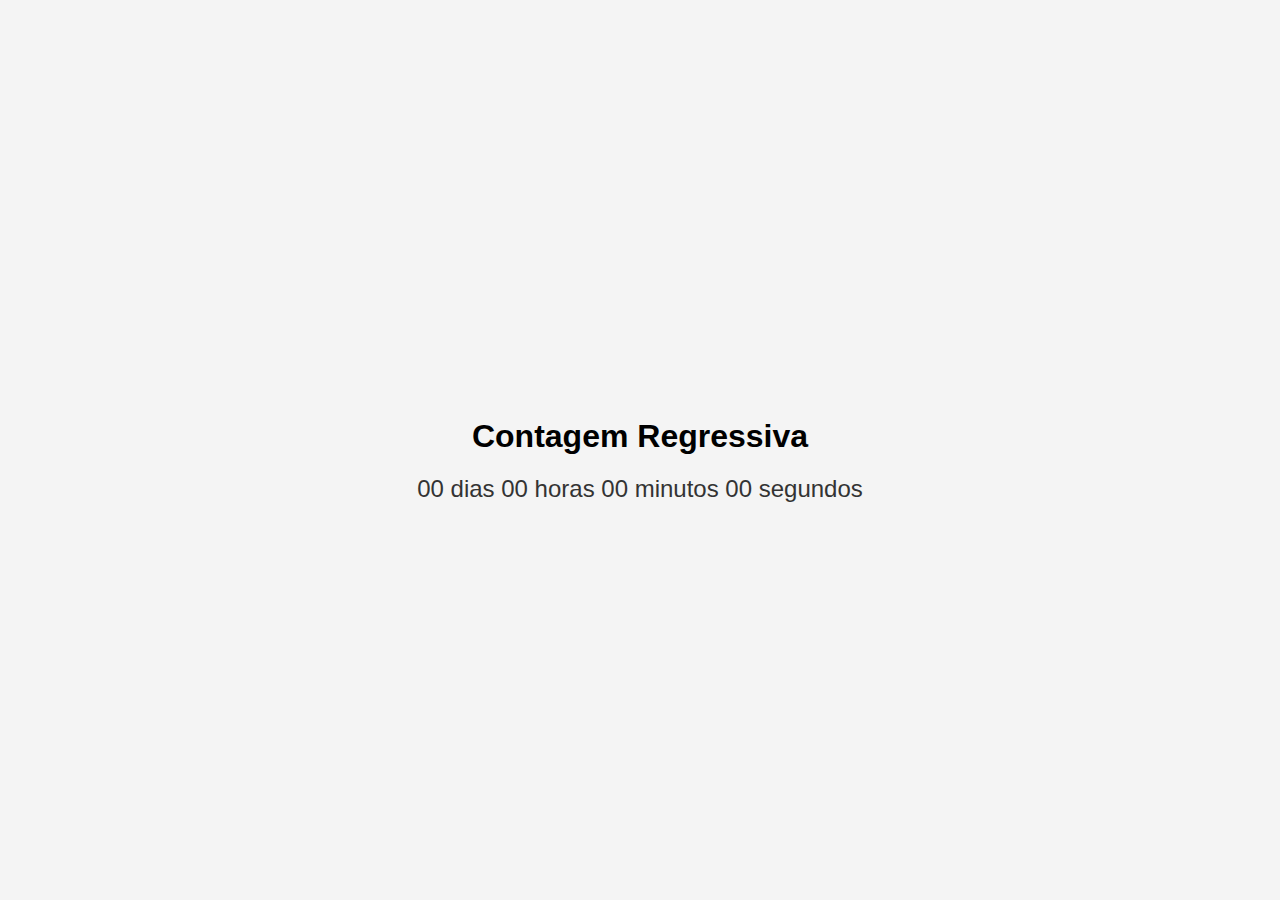
<file: Exercicio 3- Datas e temporizadores/index.html>
<!DOCTYPE html>
<html lang="pt-BR">
<head>
    <meta charset="UTF-8">
    <meta name="viewport" content="width=device-width, initial-scale=1.0">
    <title>Temporizador de Contagem Regressiva</title>
    <style>
        body {
            font-family: Arial, sans-serif;
            display: flex;
            justify-content: center;
            align-items: center;
            height: 100vh;
            margin: 0;
            background-color: #f4f4f4;
        }

        .timer {
            text-align: center;
        }

        h1 {
            font-size: 2rem;
            margin-bottom: 20px;
        }

        #countdown {
            font-size: 1.5rem;
            color: #333;
        }
    </style>
</head>
<body>
    <div class="timer">
        <h1>Contagem Regressiva</h1>
        <div id="countdown">00 dias 00 horas 00 minutos 00 segundos</div>
    </div>

    <script>
        // Função para calcular o tempo restante até a data futura
        function calcularTempoRestante(dataFutura) {
            const agora = new Date().getTime(); // Data e hora atuais em milissegundos
            const tempoRestante = dataFutura - agora; // Diferença em milissegundos

            // Cálculo de dias, horas, minutos e segundos restantes
            const dias = Math.floor(tempoRestante / (1000 * 60 * 60 * 24));
            const horas = Math.floor((tempoRestante % (1000 * 60 * 60 * 24)) / (1000 * 60 * 60));
            const minutos = Math.floor((tempoRestante % (1000 * 60 * 60)) / (1000 * 60));
            const segundos = Math.floor((tempoRestante % (1000 * 60)) / 1000);

            return { dias, horas, minutos, segundos };
        }

        // Função para atualizar o temporizador na tela
        function atualizarTemporizador() {
            const dataFutura = new Date("December 31, 2024 23:59:59").getTime(); // Defina sua data futura aqui
            const { dias, horas, minutos, segundos } = calcularTempoRestante(dataFutura);

            // Atualizando o conteúdo da div com o tempo restante
            document.getElementById("countdown").innerHTML = 
                `${dias} dias ${horas} horas ${minutos} minutos ${segundos} segundos`;

            // Se o tempo terminar
            if (dias <= 0 && horas <= 0 && minutos <= 0 && segundos <= 0) {
                clearInterval(intervalo); // Para o temporizador
                document.getElementById("countdown").innerHTML = "Tempo esgotado!";
            }
        }

        // Atualizar o temporizador a cada segundo
        const intervalo = setInterval(atualizarTemporizador, 1000);
    </script>
</body>
</html>
</file>
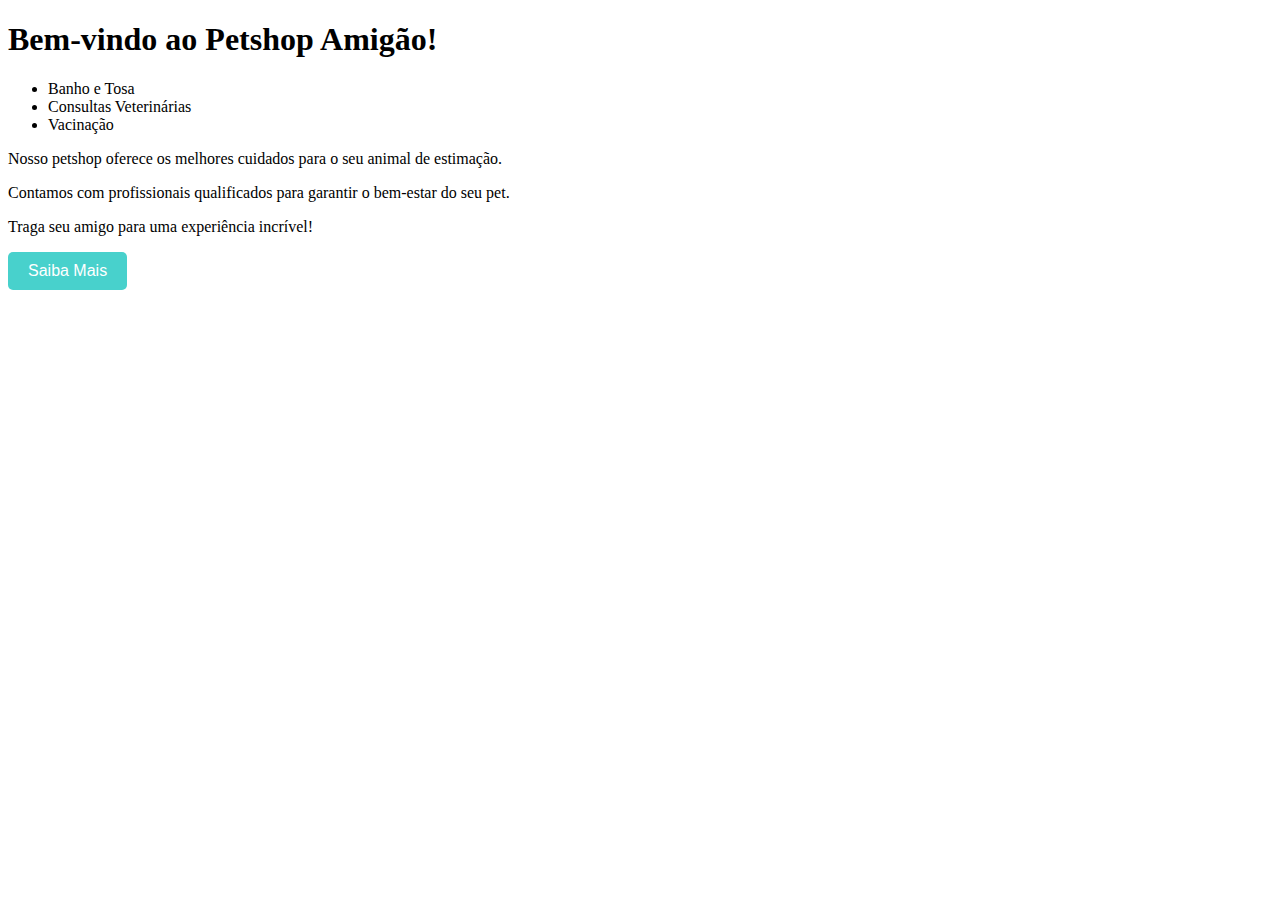
<file: Exercício 4- Seletores/index.html>
<!DOCTYPE html>
<html lang="en">
<head>
    <meta charset="UTF-8">
    <meta name="viewport" content="width=device-width, initial-scale=1.0">
    <title>Petshop do amigão</title>
    <link rel="stylesheet" href="styles.css">
</head>
<body>
    <h1 id="Petshop o amigão">Bem-vindo ao Petshop Amigão!</h1>

    <ul id="lista">
        <li>Banho e Tosa</li>
        <li>Consultas Veterinárias</li>
        <li>Vacinação</li>
    </ul>

    <p>Nosso petshop oferece os melhores cuidados para o seu animal de estimação.</p>
    <p>Contamos com profissionais qualificados para garantir o bem-estar do seu pet.</p>
    <p>Traga seu amigo para uma experiência incrível!</p>

    <button id="meuBotao">Saiba Mais</button>

   
    <script src="index.js" defer></script>
</body>
</html>
</file>
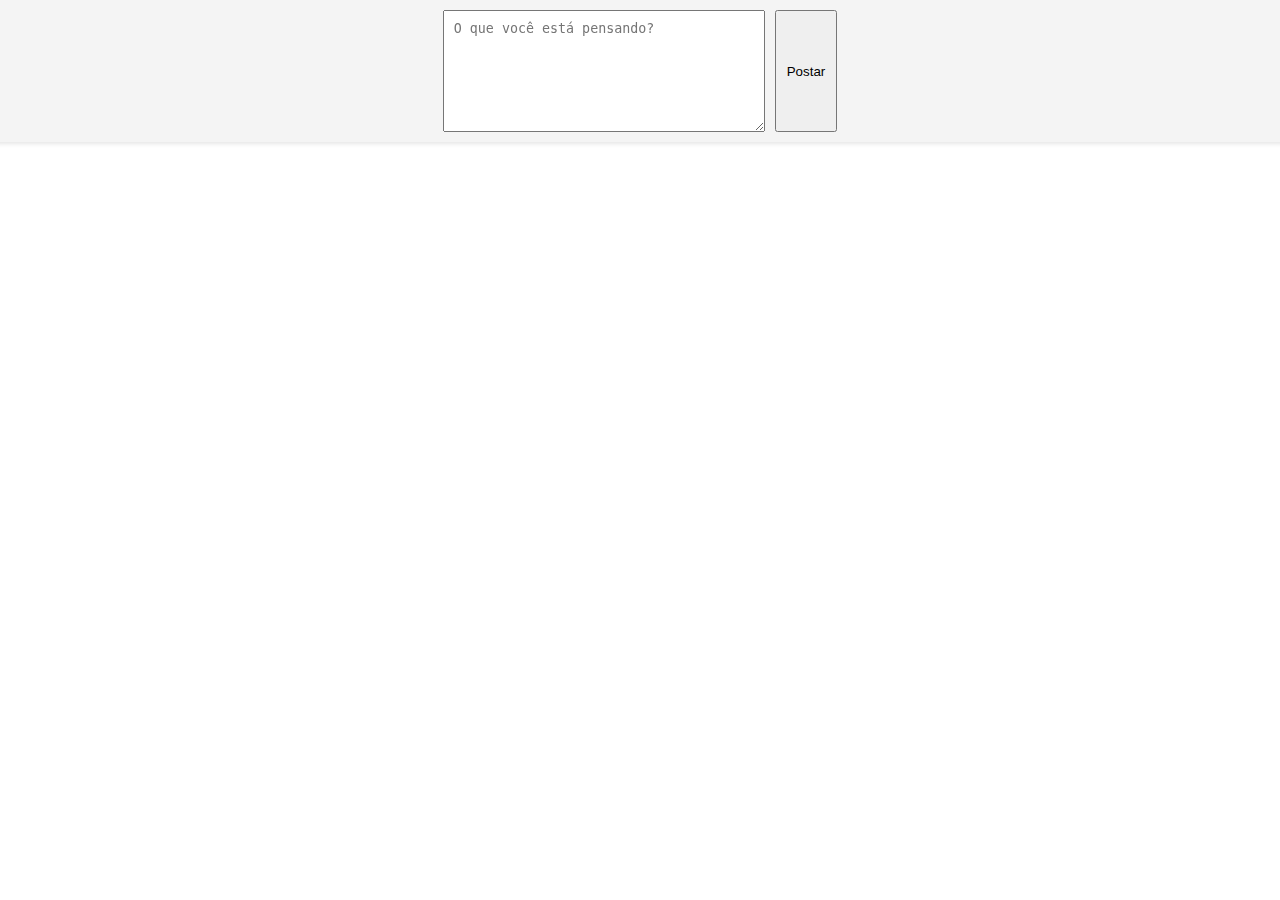
<file: Exercicio 7- Apis/APIS 2/index.html>
<!DOCTYPE html>
<html lang="en">
<head>
    <meta charset="UTF-8">
    <meta name="viewport" content="width=device-width, initial-scale=1.0">
    <title>Feed de Rede Social</title>
    <link rel="stylesheet" href="styles.css">
</head>
<body>
    <div id="form">
        <textarea id="postContent" placeholder="O que você está pensando?"></textarea>
        <button id="postButton">Postar</button>
    </div>

    <ul id="feed"></ul>

    <script src="index.js" defer></script>
</body>
</html>
</file>
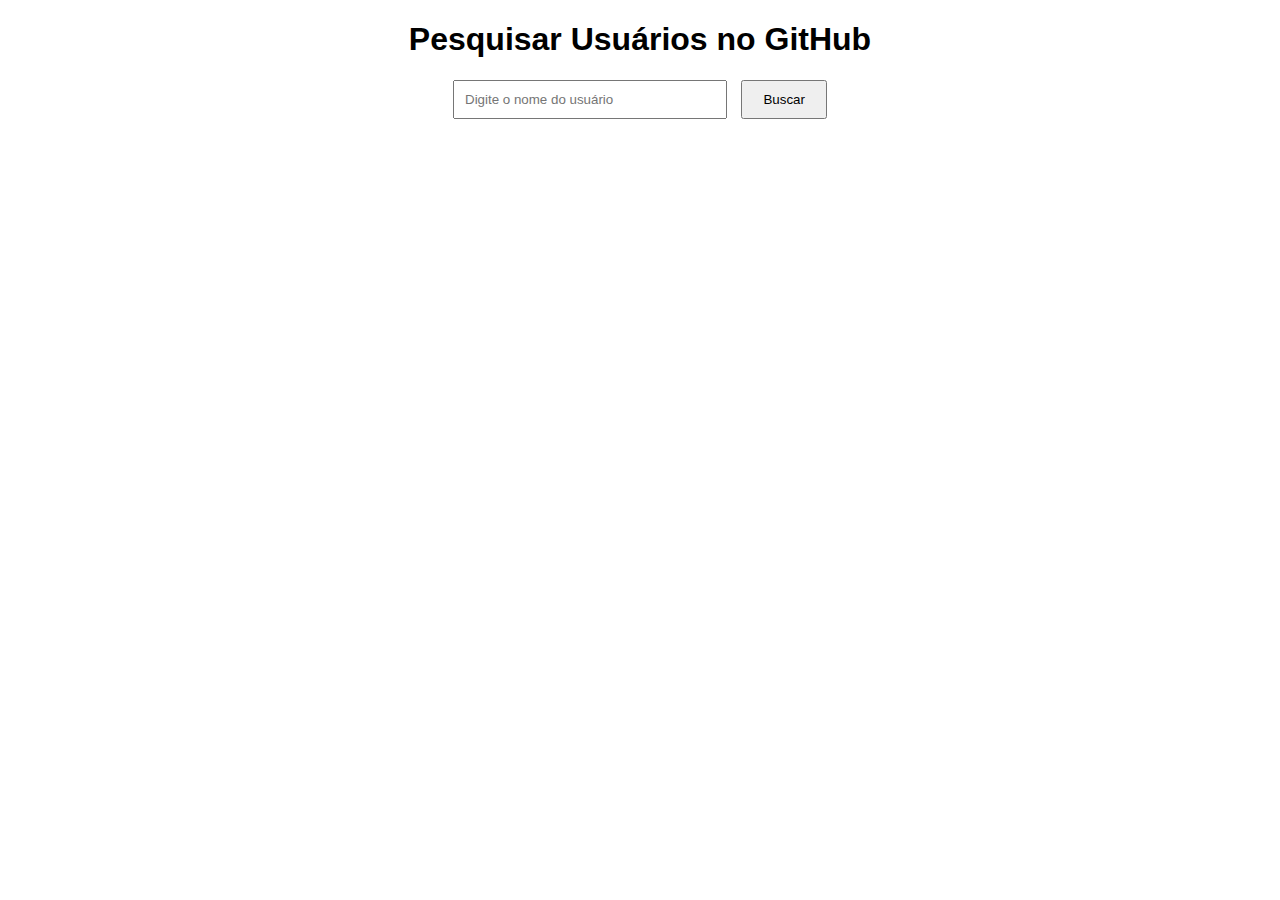
<file: Exercicio 7- Apis/APIS/index.html>
<!DOCTYPE html>
<html lang="en">
<head>
    <meta charset="UTF-8">
    <meta name="viewport" content="width=device-width, initial-scale=1.0">
    <title>Busca de Usuários no GitHub</title>
    <link rel="stylesheet" href="styles.css">
</head>
<body>
    <h1>Pesquisar Usuários no GitHub</h1>

    <input type="text" id="searchInput" placeholder="Digite o nome do usuário">
    <button id="searchButton">Buscar</button>

    <ul id="results"></ul>

    <script src="index.js" defer></script>
</body>
</html>
</file>
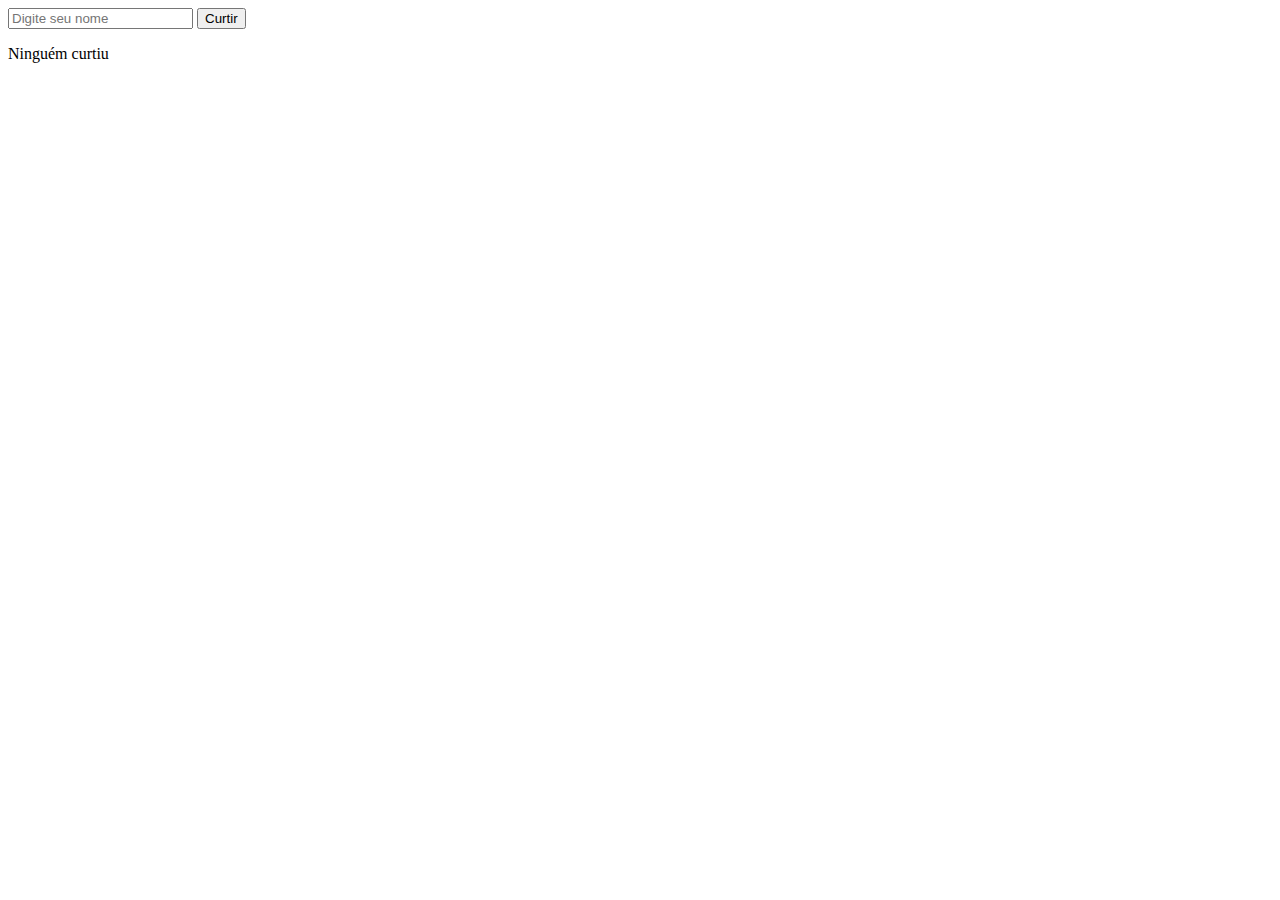
<file: Exercício 5-Eventos/Exercicio 5- Eventos/index.html>
<!DOCTYPE html>
<html lang="en">
<head>
    <meta charset="UTF-8">
    <meta name="viewport" content="width=device-width, initial-scale=1.0">
    <title>Curtir</title>
</head>
<body>
    <input type="text" id="nome" placeholder="Digite seu nome">
    <button onclick="curtir()">Curtir</button>
    <p id="listaCurtidas">Ninguém curtiu</p>

    <script src="index.js"></script>
</body>
</html>
</file>
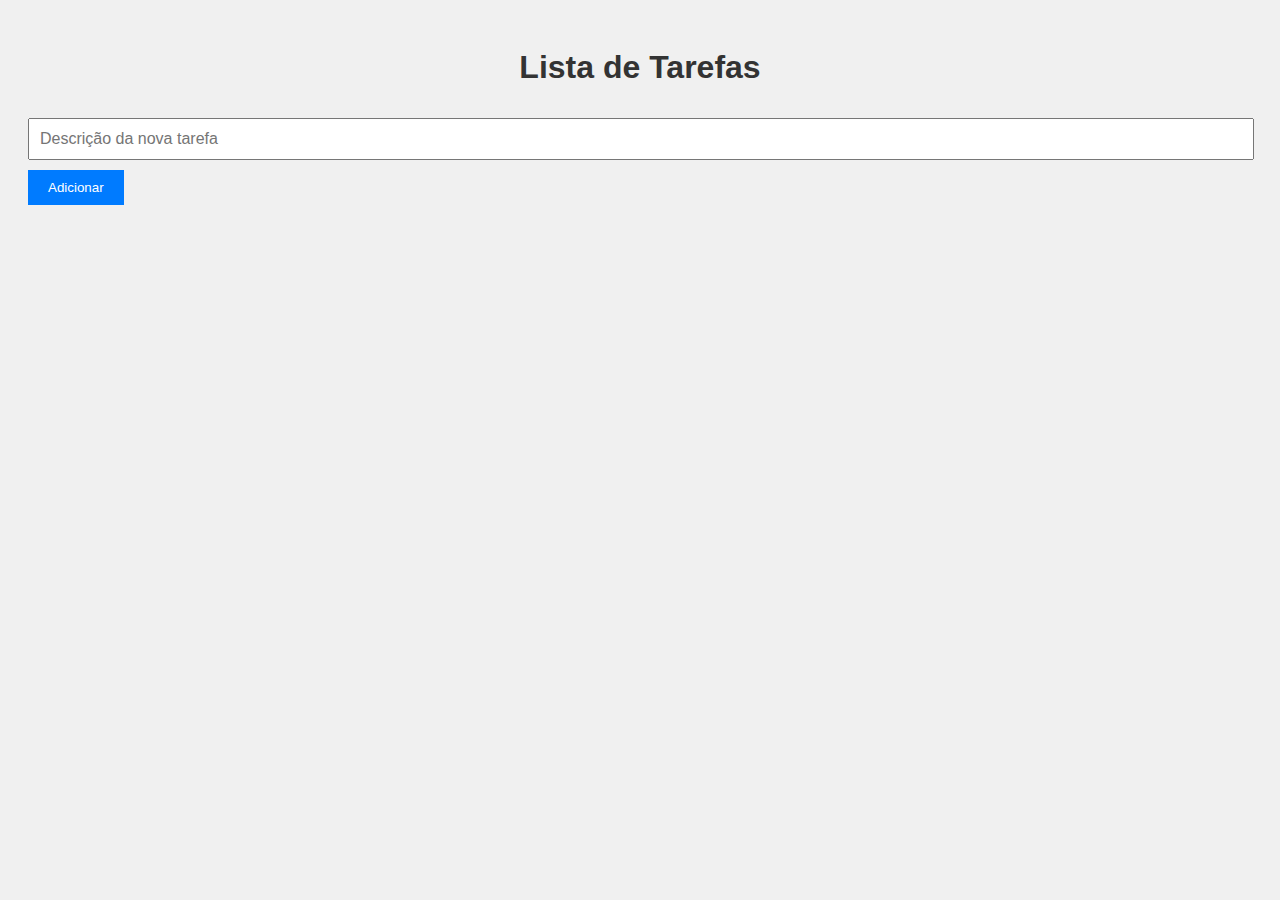
<file: Exercício 5-Eventos/Exercicio 5.2 Eventos/index.html>
<!DOCTYPE html>
<html lang="en">
<head>
    <meta charset="UTF-8">
    <meta name="viewport" content="width=device-width, initial-scale=1.0">
    <title>Lista de Tarefas</title>
    <link rel="stylesheet" href="Styles.css">
</head>
<body>
    <h1>Lista de Tarefas</h1>
    <input type="text" id="descricao" placeholder="Descrição da nova tarefa">
    <button onclick="adicionarTarefa()">Adicionar</button>
    <ul id="listaTarefas"></ul>

    <script src="index.js"></script>
</body>
</html>
</file>
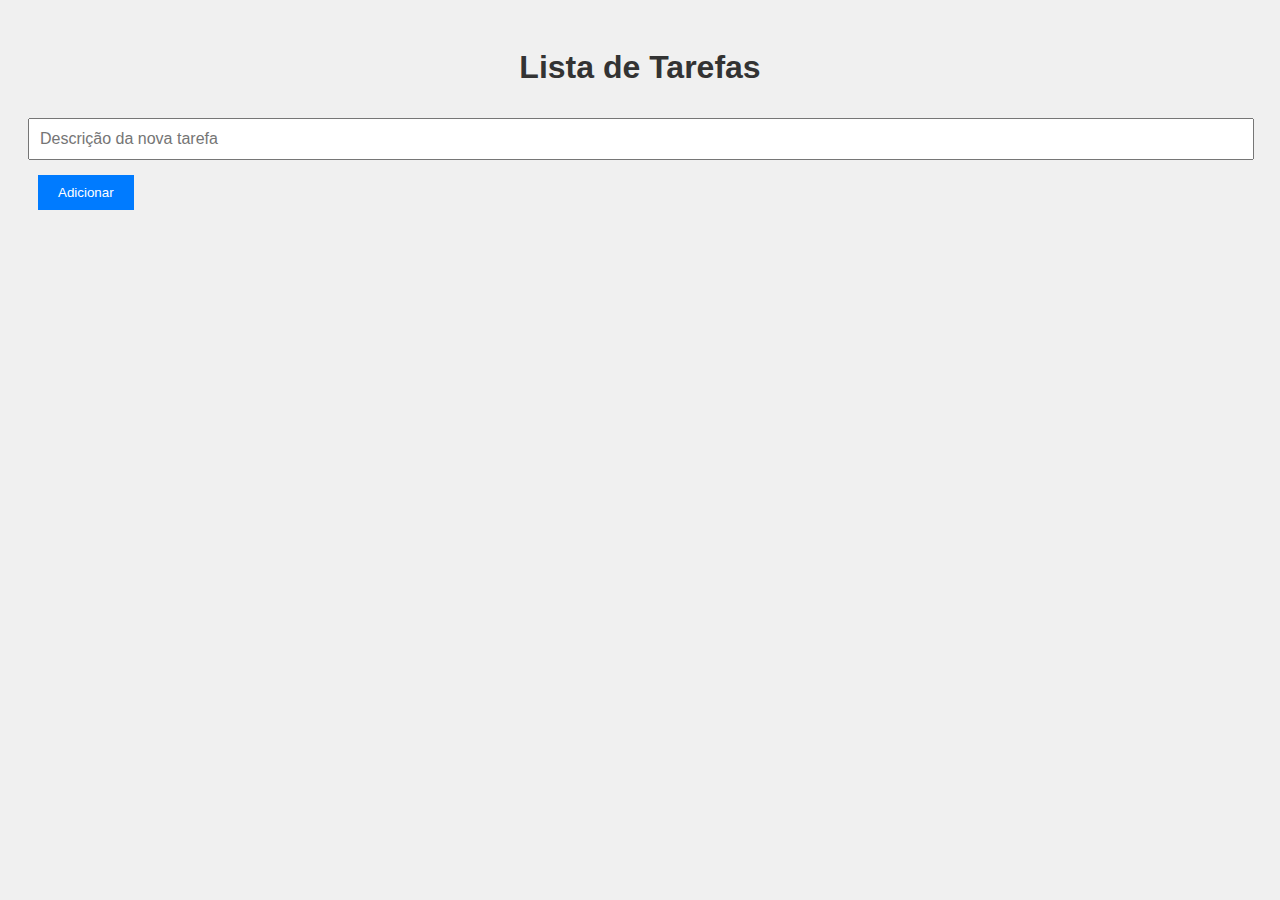
<file: Exercício 6- Manipulação de dados/Exercicio 6 manipulação de dados - Exercício 2/index.html>
<!DOCTYPE html>
<html lang="en">
<head>
    <meta charset="UTF-8">
    <meta name="viewport" content="width=device-width, initial-scale=1.0">
    <title>Lista de Tarefas com Persistência</title>
    <link rel="stylesheet" href="styles.css">
</head>
<body>
    <h1>Lista de Tarefas</h1>
    <input type="text" id="descricao" placeholder="Descrição da nova tarefa">
    <button onclick="adicionarTarefa()">Adicionar</button>
    <ul id="listaTarefas"></ul>

    <script src="index.js"></script>
</body>
</html>
</file>
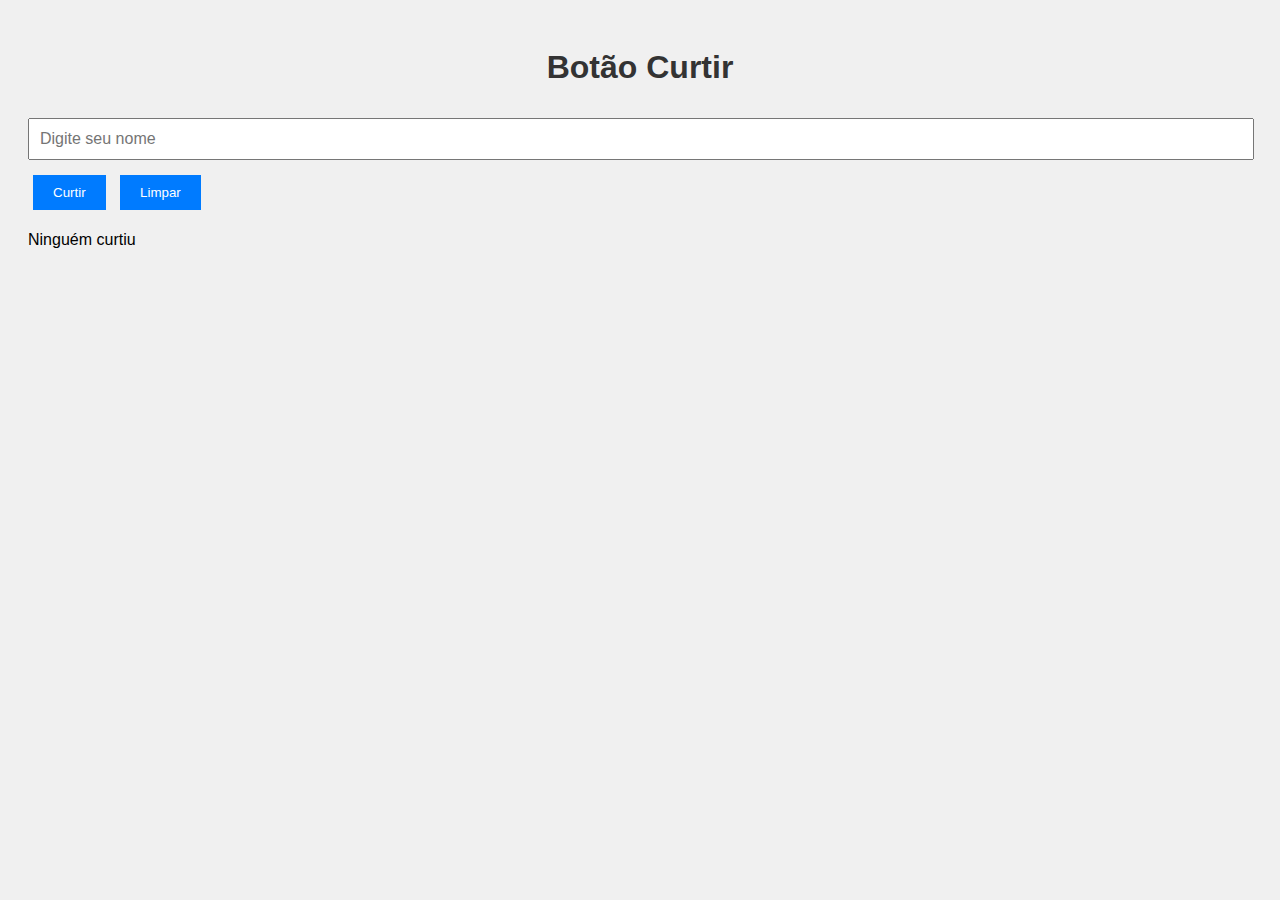
<file: Exercício 6- Manipulação de dados/Exercicio 6 manipulação de dados/index.html>
<!DOCTYPE html>
<html lang="en">
<head>
    <meta charset="UTF-8">
    <meta name="viewport" content="width=device-width, initial-scale=1.0">
    <title>Botão Curtir com Persistência</title>
    <link rel="stylesheet" href="styles.css">
</head>
<body>
    <h1>Botão Curtir</h1>
    <input type="text" id="nome" placeholder="Digite seu nome">
    <button onclick="curtir()">Curtir</button>
    <button onclick="limparCurtidas()">Limpar</button>
    <p id="listaCurtidas">Ninguém curtiu</p>

    <script src="index.js"></script>
</body>
</html>
</file>
<file: Exercicio 7- Apis/APIS 2/styles.css>
body {
    font-family: Arial, sans-serif;
    margin: 0;
    padding: 0;
    display: flex;
    flex-direction: column;
    align-items: center;
}

#form {
    position: fixed;
    top: 0;
    width: 100%;
    background-color: #f4f4f4;
    padding: 10px;
    box-shadow: 0 2px 4px rgba(0, 0, 0, 0.1);
    display: flex;
    justify-content: center;
    gap: 10px;
}

textarea {
    width: 300px;
    height: 100px;
    padding: 10px;
}

button {
    padding: 10px;
    cursor: pointer;
}

ul {
    margin-top: 150px;
    width: 100%;
    max-width: 600px;
    list-style: none;
    padding: 0;
}

li {
    border-bottom: 1px solid #ccc;
    padding: 20px;
    display: flex;
    align-items: center;
    justify-content: space-between;
    flex-wrap: wrap;
}

.post-info {
    display: flex;
    gap: 20px;
    width: 100%;
}

img {
    width: 50px;
    height: 50px;
    border-radius: 50%;
}

.cat-image {
    max-width: 100px;
    margin-top: 10px;
}

.likes {
    margin-top: 10px;
    display: flex;
    align-items: center;
}

button.like {
    margin-left: 10px;
}
</file>
<file: Exercicio 7- Apis/APIS/styles.css>
body {
    font-family: Arial, sans-serif;
    text-align: center;
    margin: 20px;
}

input {
    padding: 10px;
    width: 250px;
    margin-right: 10px;
}

button {
    padding: 10px 20px;
}

ul {
    list-style: none;
    padding: 0;
}

li {
    padding: 10px;
    border-bottom: 1px solid #ccc;
}
</file>
<file: Exercício 5-Eventos/Exercicio 5.2 Eventos/Styles.css>
body {
    font-family: Arial, sans-serif;
    background-color: #f0f0f0;
    padding: 20px;
}

h1 {
    text-align: center;
    color: #333;
}

input[type="text"] {
    width: calc(100% - 22px);
    padding: 10px;
    margin: 10px 0;
    font-size: 16px;
}

button {
    padding: 10px 20px;
    background-color: #007BFF;
    color: #fff;
    border: none;
    cursor: pointer;
}

button:hover {
    background-color: #0056b3;
}

ul {
    list-style-type: none;
    padding: 0;
}

li {
    background-color: #fff;
    margin: 5px 0;
    padding: 10px;
    border: 1px solid #ddd;
    display: flex;
    align-items: center;
}

li.concluida {
    text-decoration: line-through;
    background-color: #d4edda;
    color: #155724;
}

li.naoConcluida {
    background-color: #fff3cd;
    color: #856404;
}
</file>
<file: Exercício 6- Manipulação de dados/Exercicio 6 manipulação de dados - Exercício 2/styles.css>
body {
    font-family: Arial, sans-serif;
    background-color: #f0f0f0;
    padding: 20px;
}

h1 {
    text-align: center;
    color: #333;
}

input[type="text"] {
    width: calc(100% - 22px);
    padding: 10px;
    margin: 10px 0;
    font-size: 16px;
}

button {
    padding: 10px 20px;
    background-color: #007BFF;
    color: #fff;
    border: none;
    cursor: pointer;
    margin: 5px;
}

button:hover {
    background-color: #0056b3;
}

ul {
    list-style-type: none;
    padding: 0;
}

li {
    background-color: #fff;
    margin: 5px 0;
    padding: 10px;
    border: 1px solid #ddd;
    display: flex;
    align-items: center;
}

li.concluida {
    text-decoration: line-through;
    background-color: #d4edda;
    color: #155724;
}

li.naoConcluida {
    background-color: #fff3cd;
    color: #856404;
}

button {
    margin-left: 10px;
}
</file>
<file: Exercício 6- Manipulação de dados/Exercicio 6 manipulação de dados/styles.css>
body {
    font-family: Arial, sans-serif;
    background-color: #f0f0f0;
    padding: 20px;
}

h1 {
    text-align: center;
    color: #333;
}

input[type="text"] {
    width: calc(100% - 22px);
    padding: 10px;
    margin: 10px 0;
    font-size: 16px;
}

button {
    padding: 10px 20px;
    background-color: #007BFF;
    color: #fff;
    border: none;
    cursor: pointer;
    margin: 5px;
}

button:hover {
    background-color: #0056b3;
}
</file>
<file: Exercício 4- Seletores/styles.css>
/* Classe aplicada aos parágrafos */
.info-petshop {
    color: #FF6347;  /* Cor dos parágrafos em vermelho-tomate */
    font-size: 18px;  /* Tamanho da fonte dos parágrafos */
    font-style: italic;  /* Texto em itálico */
}

/* Estilo geral para o botão */
button {
    padding: 10px 20px;
    background-color: #48D1CC;  /* Cor de fundo do botão */
    color: white;  /* Cor do texto do botão */
    border: none;
    border-radius: 5px;
    font-size: 16px;
    cursor: pointer;
}

/* Botão ao passar o mouse */
button:hover {
    background-color: #20B2AA;  /* Cor mais escura ao passar o mouse */
}
</file>
